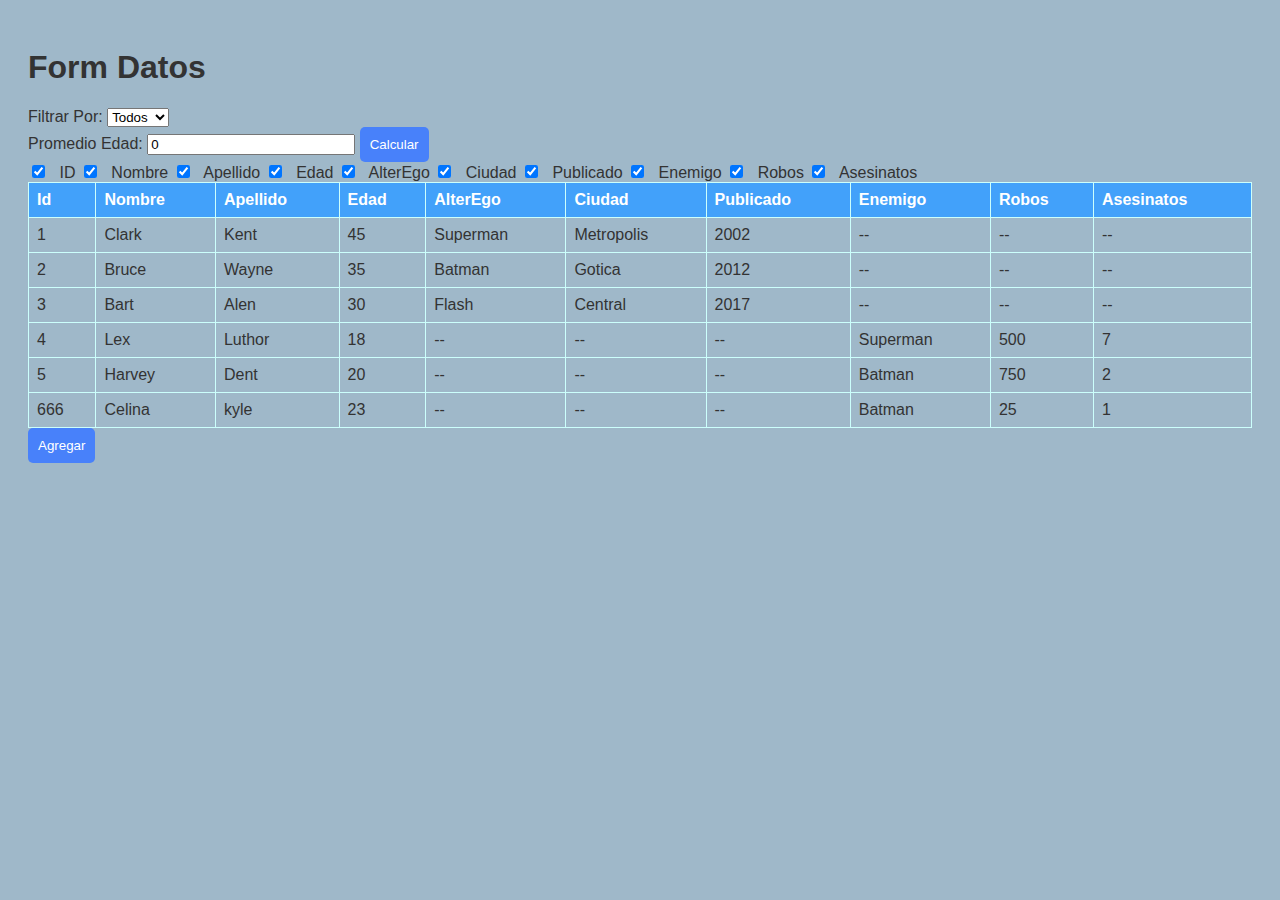
<file: 2024RPPLaboGuillenIgnacio/index.html>
<!DOCTYPE html>
<html lang="en">
<head>
    <meta charset="UTF-8">
    <meta name="viewport" content="width=device-width, initial-scale=1.0">
    <title>Parcial Labo</title>
    <link rel="stylesheet" href="styles.css">
</head>
<body>
    <div id="main">                 
        <h1>Form Datos</h1>
        <label>Filtrar Por:</label>
        <select id="tiposDePersona">
            <option value="Todos">Todos</option>
            <option value="Villano">Villano</option>
            <option value="Heroe">Heroe</option>
        </select>
        <section>
            <label>Promedio Edad: </label>
            <input type="text" id="txtPromedio">
            <button id="btnCalcular">Calcular</button>
        </section>
        <section>
            <input type="checkbox" id="checkId" name="checkTable" checked="true">
            <label for="checkId">ID</label>
            <input type="checkbox" id="checkNombre" name="checkTable" checked="true">
            <label for="checkNombre">Nombre</label>
            <input type="checkbox" id="checkApellido" name="checkTable" checked="true">
            <label for="checkApellido">Apellido</label>
            <input type="checkbox" id="checkEdad" name="checkTable" checked="true">
            <label for="checkEdad">Edad</label>
            <input type="checkbox" id="checkAlterEgo" name="checkTable" checked="true">
            <label for="checkAlterEgo">AlterEgo</label>
            <input type="checkbox" id="checkCiudad" name="checkTable" checked="true">
            <label for="checkCiudad">Ciudad</label>
            <input type="checkbox" id="checkPublicado" name="checkTable" checked="true">
            <label for="checkPublicado">Publicado</label>
            <input type="checkbox" id="checkEnemigo" name="checkTable" checked="true">
            <label for="checkEnemigo">Enemigo</label>
            <input type="checkbox" id="checkRobos" name="checkTable" checked="true">
            <label for="checkRobos">Robos</label>
            <input type="checkbox" id="checkAsesinatos" name="checkTable" checked="true">
            <label for="checkAsesinatos">Asesinatos</label>
        </section>
        <table id="tablaPersonas">
            <thead>
                <tr>
                    <th id="thid" data-column="id" class="id ordenar">Id</th>
                    <th id="thnombre" data-column="nombre" class="nombre ordenar">Nombre</th>
                    <th id="thapellido" data-column="apellido" class="apellido ordenar">Apellido</th>
                    <th id="thedad" data-column="edad" class="edad ordenar">Edad</th>
                    <th id="thalterego" data-column="alterego" class="alterego ordenar">AlterEgo</th>
                    <th id="thciudad" data-column="ciudad" class="ciudad ordenar">Ciudad</th>
                    <th id="thpublicado" data-column="publicado" class="publicado ordenar">Publicado</th>
                    <th id="thenemigo" data-column="enemigo" class="enemigo ordenar">Enemigo</th>
                    <th id="throbos" data-column="robos" class="robos ordenar">Robos</th>
                    <th id="thasesinatos" data-column="asesinatos" class="asesinatos ordenar">Asesinatos</th>
                </tr>
            </thead>
            <tbody id="tbodyrow">
            </tbody>
        </table>
        <section>
            <button id="btnAgregar">Agregar</button>
        </section>
    </div>
    <div id="abm">
        <h1>Form ABM</h1>
        <label for="txtNombre">Nombre: </label>
        <input type="text" id="txtNombre" placeholder="Ingrese un nombre">
        <section>
            <label for="txtApellido">Apellido: </label>
            <input type="text" id="txtApellido" placeholder="Ingrese un apellido">
        </section>
        <section>
            <label for="txtEdad">Edad: </label>
            <input type="text" id="txtEdad" placeholder="Ingrese una edad">
        </section>
        <label class="abmTipo">Tipo: </label>
        <select id="tipoPersona" class="abmTipo">
            <option value="Heroe">Heroe</option>
            <option value="Villano">Villano</option>
        </select>
        <section class="abmHeroe">
            <label for="txtAlterEgo">AlterEgo: </label>
            <input type="text" id="txtAlterEgo" placeholder="Ingrese un título">
        </section>
        <section class="abmHeroe">
            <label for="txtCiudad">Ciudad: </label>
            <input type="text" id="txtCiudad" placeholder="Ingrese una ciudad">
        </section>
        <section class="abmHeroe">
            <label for="txtPublicado">Publicado: </label>
            <input type="text" id="txtPublicado" placeholder="Ingrese un publicado">
        </section>
        <section class="abmVillano">
            <label for="txtEnemigo">Enemigo: </label>
            <input type="text" id="txtEnemigo" placeholder="Ingrese un enemigo">
        </section>
        <section class="abmVillano">
            <label for="txtRobos">Robos: </label>
            <input type="text" id="txtRobos" placeholder="Ingrese una posición">
        </section>
        <section class="abmVillano">
            <label for="txtAsesinatos">Asesinatos: </label>
            <input type="text" id="txtAsesinatos" placeholder="Ingrese la cantidad de Asesinatos">
        </section>
        <button id="btnAlta">Alta</button>
        <button id="btnModificar">Modificar</button>
        <button id="btnEliminar">Eliminar</button>
        <button id="btnCancelar">Cancelar</button>
    </div>
    <script src="./script.js"></script>
</body>
</html>
</file>
<file: 2024RPPLaboGuillenIgnacio/styles.css>
body {
    font-family: Arial, sans-serif;
    background-color: #9fb8c9;
    color: #333;
    padding: 20px;
}

#form-datos, #form-abm {
    background: #bfffff;
    padding: 20px;
    border-radius: 5px;
    box-shadow: 0 0 10px rgba(0, 0, 0, 0.1);
    margin-bottom: 20px;
}

#filter, #tipo {
    width: 150px;
    height: 25px;
    font-size: 14px;
}

table {
    width: 100%;
    border-collapse: collapse;
}

th, td {
    border: 1px solid #ccfffc;
    padding: 8px;
    text-align: left;
}

th {
    background-color: #42a1fa;
    color: white;
    cursor: pointer;
}

tr:hover {
    background-color: #67dff7;
}

h4 {
    margin-bottom: 5px;
}

button {
    background-color: #4881fa;
    color: white;
    padding: 10px;
    border: none;
    border-radius: 5px;
    cursor: pointer;
}

button:hover {
    background-color: #4881fa;
}

input[type="checkbox"] {
    display: inline-block;
    margin-right: 10px;
}

input[type="text"],
input[type="number"] {
    width: 200px;
}
</file>
